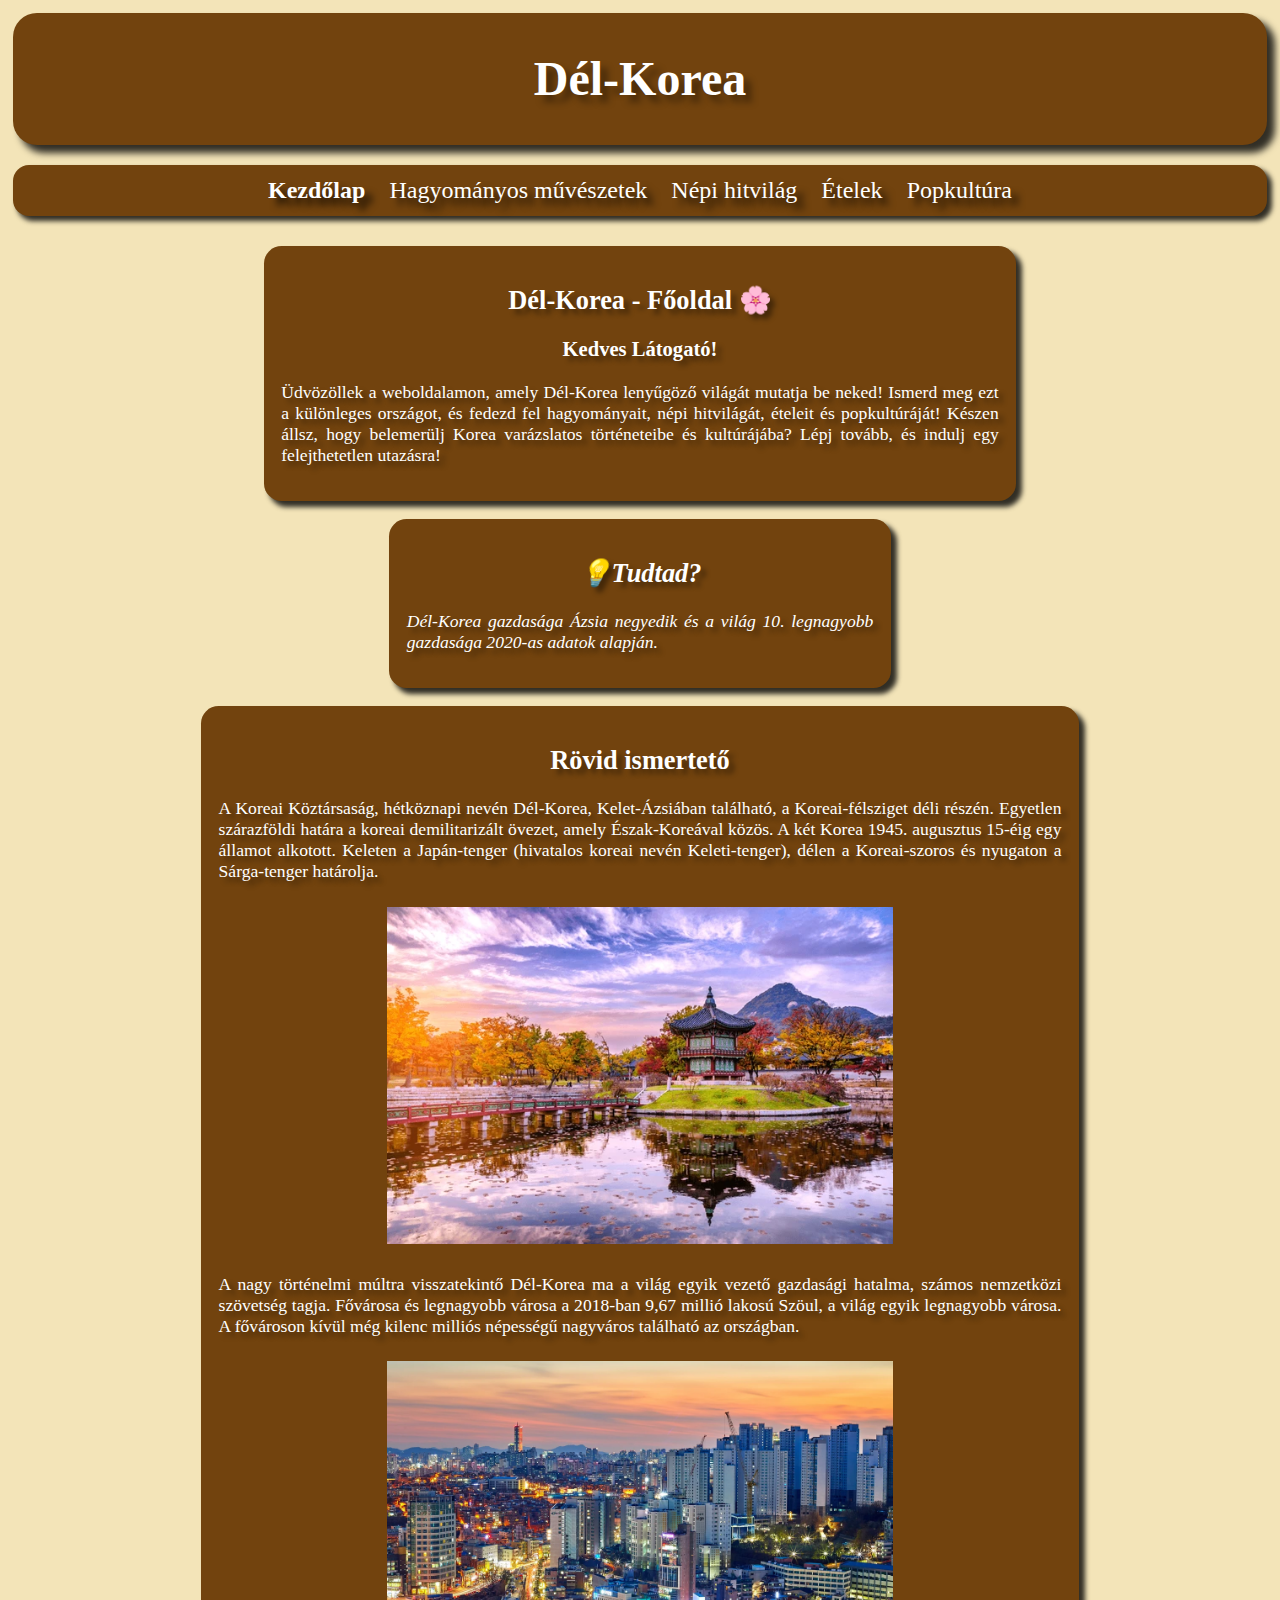
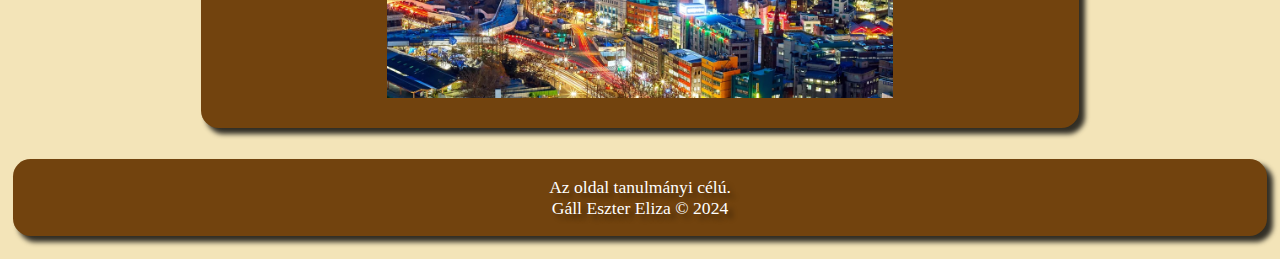
<file: index.html>
<!DOCTYPE html>
<html lang="hu">
<head>
    <meta charset="UTF-8">
    <meta name="viewport" content="width=device-width, initial-scale=1.0">
    <link href="style.css" rel="stylesheet">
    <title>Dél-Korea</title>
    
</head>
<body>
    <header><h1>Dél-Korea</h1></header>
    <div class="tartalom">
        <nav class="menu">
            <a href="index.html" class="active">Kezdőlap</a>
            <a href="hagyomanyok.html">Hagyományos művészetek</a>
            <a href="nepih.html">Népi hitvilág</a>
            <a href="etelek.html">Ételek</a>
            <a href="popkult.html">Popkultúra</a>
            </nav>
        <article class="article_egesz">
            <h2 class="cikkcim">Dél-Korea - Főoldal 🌸</h2>
            <h3 class="cikkcim">Kedves Látogató!</h3>
            <p>Üdvözöllek a weboldalamon, amely Dél-Korea lenyűgöző világát mutatja be neked! Ismerd meg ezt a különleges országot, és fedezd fel hagyományait, népi hitvilágát, ételeit és popkultúráját!
            Készen állsz, hogy belemerülj Korea varázslatos történeteibe és kultúrájába? Lépj tovább, és indulj egy felejthetetlen utazásra!</p>
        </article>
        <aside class="aside_egesz">
            <h2 class="cikkcim">💡Tudtad?</h2>
            <p>Dél-Korea gazdasága Ázsia negyedik és a világ 10. legnagyobb gazdasága 2020-as adatok alapján.</p>
        </aside>
        
        <article class="hosszu">
            <h2 class="cikkcim">Rövid ismertető</h2>
            <p>A Koreai Köztársaság, hétköznapi nevén Dél-Korea, Kelet-Ázsiában található, a Koreai-félsziget déli részén. Egyetlen szárazföldi határa a koreai demilitarizált övezet, amely Észak-Koreával közös. A két Korea 1945. augusztus 15-éig egy államot alkotott. Keleten a Japán-tenger (hivatalos koreai nevén Keleti-tenger), délen a Koreai-szoros és nyugaton a Sárga-tenger határolja.</p>
            <img src="naplemente.webp" alt="naplemente Dél-Koreában" class="kep">
            <p> A nagy történelmi múltra visszatekintő Dél-Korea ma a világ egyik vezető gazdasági hatalma, számos nemzetközi szövetség tagja. Fővárosa és legnagyobb városa a 2018-ban 9,67 millió lakosú Szöul, a világ egyik legnagyobb városa. A fővároson kívül még kilenc milliós népességű nagyváros található az országban.</p>
            <img src="szoul.webp" alt="Dél-Korea fővárosa" class="kep">
        </article>
    </div>
    <footer>Az oldal tanulmányi célú.<br> Gáll Eszter Eliza © 2024</footer>
</body>
</html>
</file>
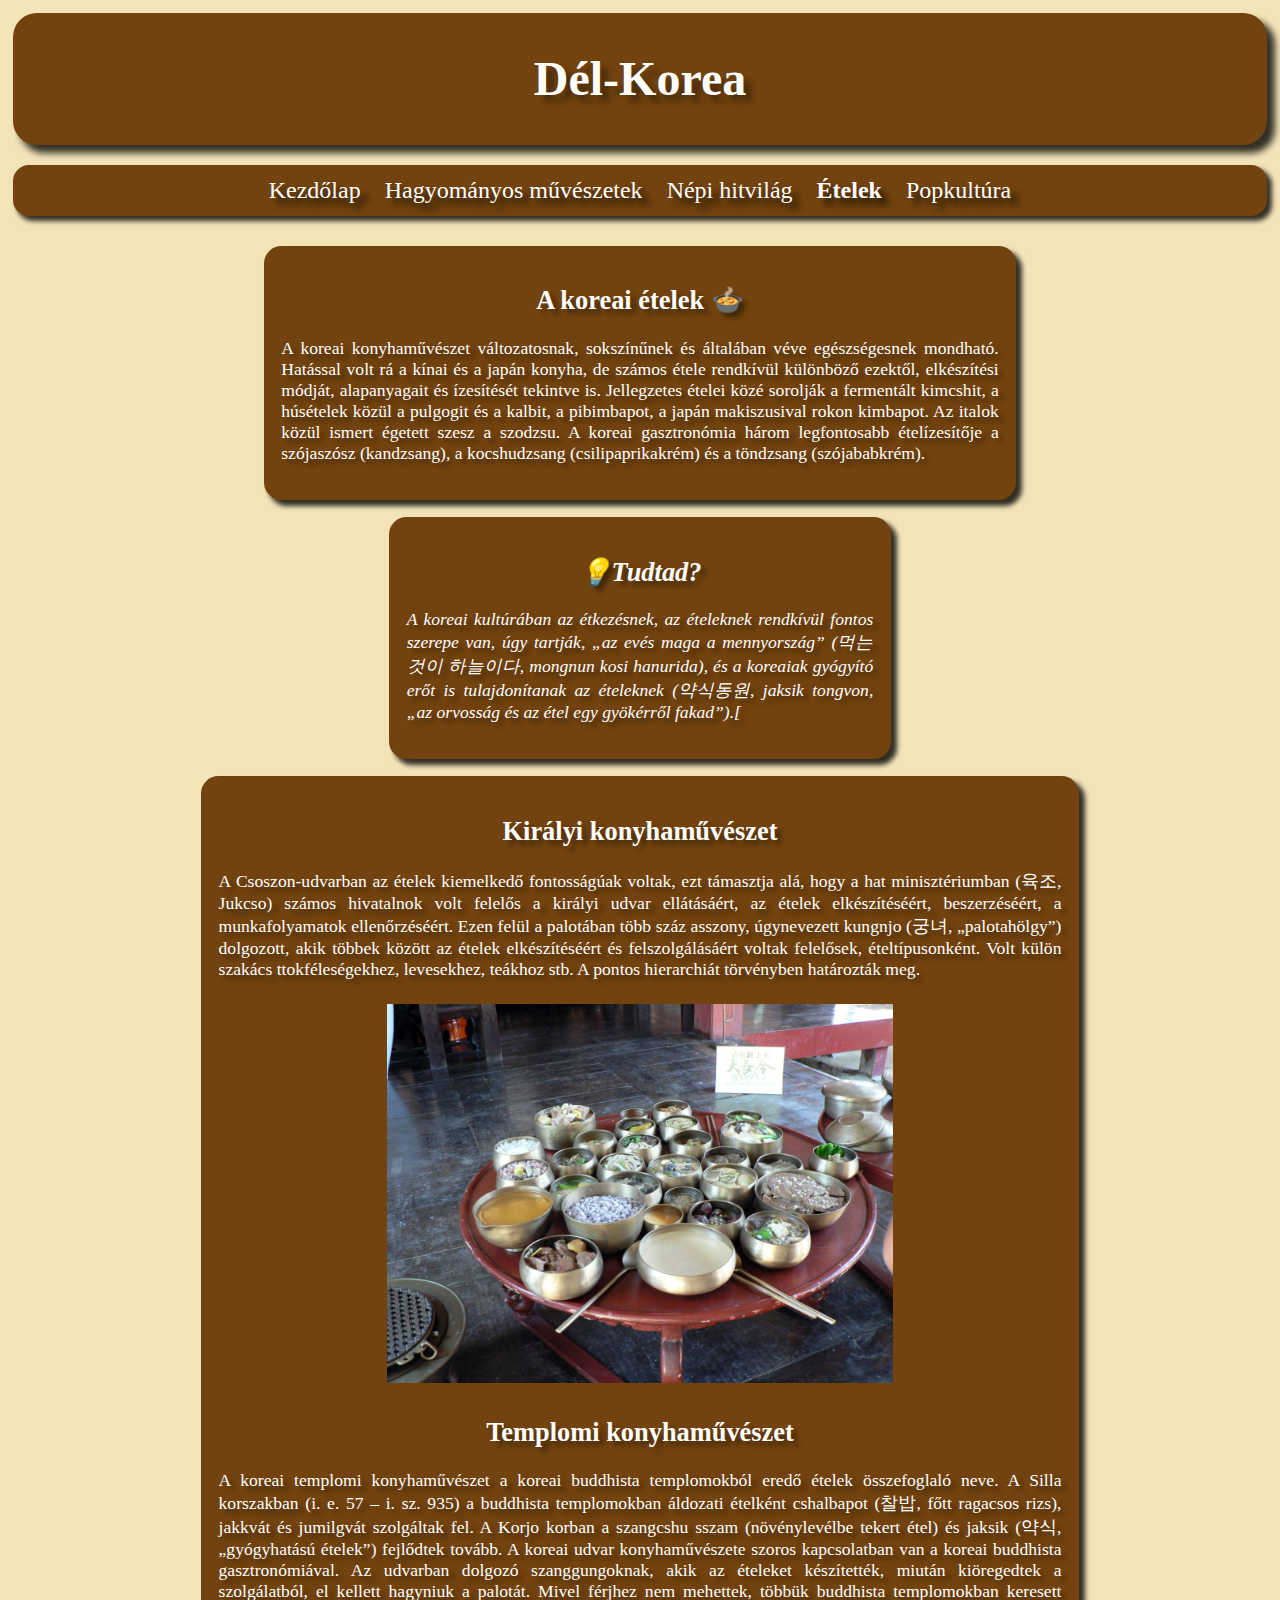
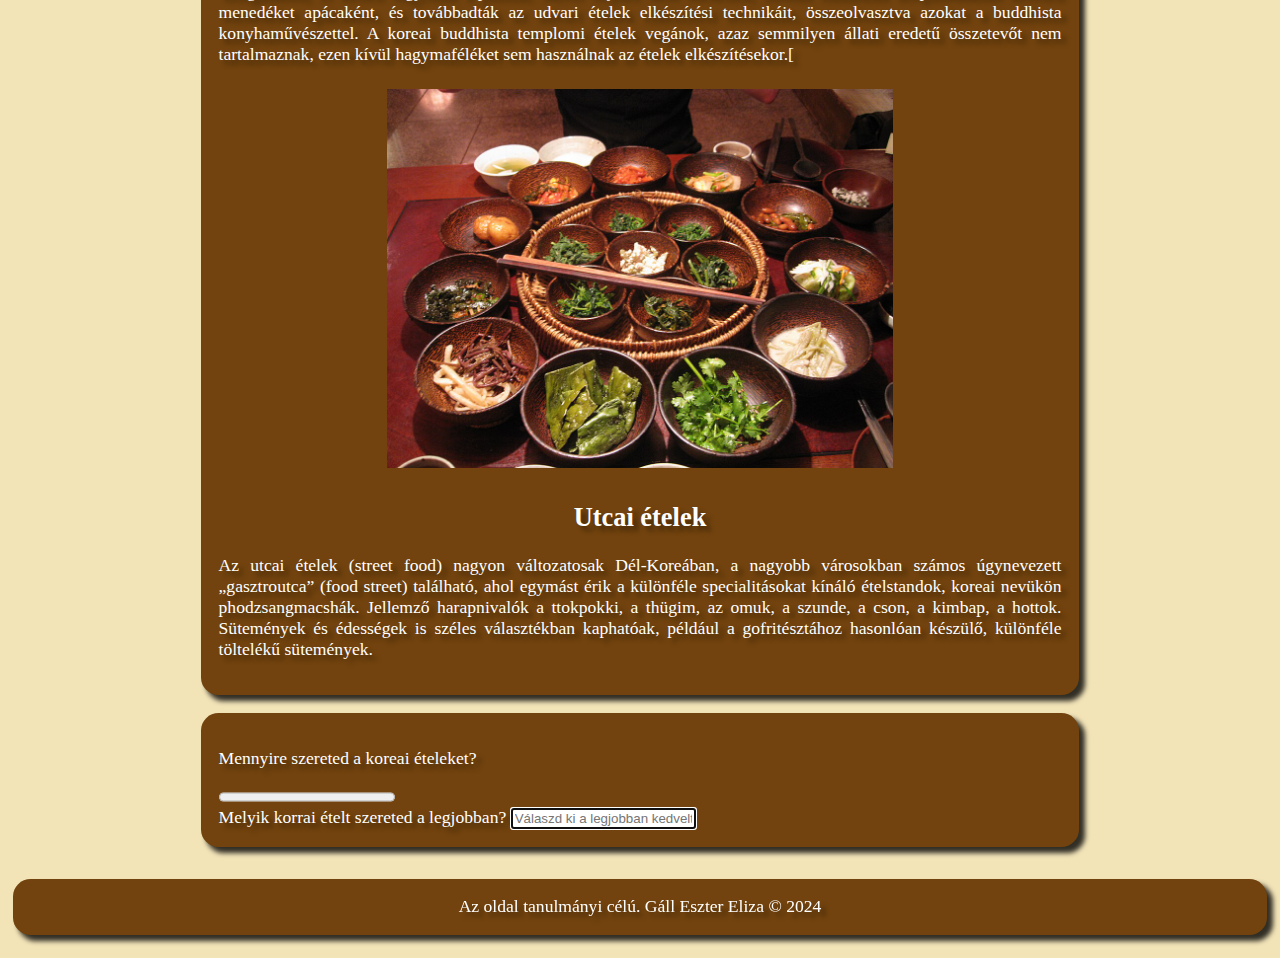
<file: etelek.html>
<!DOCTYPE html>
<html lang="hu">
<head>
    <meta charset="UTF-8">
    <meta name="viewport" content="width=device-width, initial-scale=1.0">
    <link href="style.css" rel="stylesheet">
    <title>Dél-Korea</title>
    
</head>
<body>
    <header><h1>Dél-Korea</h1></header>
    <div class="tartalom">
        <nav class="menu">
            <a href="index.html">Kezdőlap</a>
            <a href="hagyomanyok.html">Hagyományos művészetek</a>
            <a href="nepih.html">Népi hitvilág</a>
            <a href="etelek.html" class="active">Ételek</a>
            <a href="popkult.html">Popkultúra</a>
            </nav>
        <article class="article_egesz">
            <h2 class="cikkcim">A koreai ételek 🍲</h2>
            <p>A koreai konyhaművészet változatosnak, sokszínűnek és általában véve egészségesnek mondható. Hatással volt rá a kínai és a japán konyha, de számos étele rendkívül különböző ezektől, elkészítési módját, alapanyagait és ízesítését tekintve is. Jellegzetes ételei közé sorolják a fermentált kimcshit, a húsételek közül a pulgogit és a kalbit, a pibimbapot, a japán makiszusival rokon kimbapot. Az italok közül ismert égetett szesz a szodzsu. A koreai gasztronómia három legfontosabb ételízesítője a szójaszósz (kandzsang), a kocshudzsang (csilipaprikakrém) és a töndzsang (szójababkrém).</p>
        </article>
        <aside class="aside_egesz">
            <h2 class="cikkcim">💡Tudtad?</h2>
            <p>A koreai kultúrában az étkezésnek, az ételeknek rendkívül fontos szerepe van, úgy tartják, „az evés maga a mennyország” (먹는 것이 하늘이다, mongnun kosi hanurida), és a koreaiak gyógyító erőt is tulajdonítanak az ételeknek (약식동원, jaksik tongvon, „az orvosság és az étel egy gyökérről fakad”).[</p>
        </aside>
        
        <article class="hosszu">
            <h2 class="cikkcim">Királyi konyhaművészet</h2>
            <p>A Csoszon-udvarban az ételek kiemelkedő fontosságúak voltak, ezt támasztja alá, hogy a hat minisztériumban (육조, Jukcso) számos hivatalnok volt felelős a királyi udvar ellátásáért, az ételek elkészítéséért, beszerzéséért, a munkafolyamatok ellenőrzéséért. Ezen felül a palotában több száz asszony, úgynevezett kungnjo (궁녀, „palotahölgy”) dolgozott, akik többek között az ételek elkészítéséért és felszolgálásáért voltak felelősek, ételtípusonként. Volt külön szakács ttokféleségekhez, levesekhez, teákhoz stb. A pontos hierarchiát törvényben határozták meg.</p>
            <img src="kiralyi.jpg" alt="naplemente Dél-Koreában" class="kep">
            <h2 class="cikkcim">Templomi konyhaművészet</h2>
            <p> A koreai templomi konyhaművészet a koreai buddhista templomokból eredő ételek összefoglaló neve. A Silla korszakban (i. e. 57 – i. sz. 935) a buddhista templomokban áldozati ételként cshalbapot (찰밥, főtt ragacsos rizs), jakkvát és jumilgvát szolgáltak fel. A Korjo korban a szangcshu sszam (növénylevélbe tekert étel) és jaksik (약식, „gyógyhatású ételek”) fejlődtek tovább.

            A koreai udvar konyhaművészete szoros kapcsolatban van a koreai buddhista gasztronómiával. Az udvarban dolgozó szanggungoknak, akik az ételeket készítették, miután kiöregedtek a szolgálatból, el kellett hagyniuk a palotát. Mivel férjhez nem mehettek, többük buddhista templomokban keresett menedéket apácaként, és továbbadták az udvari ételek elkészítési technikáit, összeolvasztva azokat a buddhista konyhaművészettel.
                
            A koreai buddhista templomi ételek vegánok, azaz semmilyen állati eredetű összetevőt nem tartalmaznak, ezen kívül hagymaféléket sem használnak az ételek elkészítésekor.[</p>
            <img src="templomi.jpg" alt="Dél-Korea fővárosa" class="kep">
            <h2 class="cikkcim">Utcai ételek</h2>
            <p>Az utcai ételek (street food) nagyon változatosak Dél-Koreában, a nagyobb városokban számos úgynevezett „gasztroutca” (food street) található, ahol egymást érik a különféle specialitásokat kínáló ételstandok, koreai nevükön phodzsangmacshák. Jellemző harapnivalók a ttokpokki, a thügim, az omuk, a szunde, a cson, a kimbap, a hottok. Sütemények és édességek is széles választékban kaphatóak, például a gofritésztához hasonlóan készülő, különféle töltelékű sütemények.</p>
        </article>
        <form>
            <p>Mennyire szereted a koreai ételeket?</p>
            <progress value="0" max="10"></progress>
            <br>
            <label>
                Melyik korrai ételt szereted a legjobban?
                <input type="text" list="etelek" name="etel" placeholder="Válaszd ki a legjobban kedvelt ételed:" autofocus>
                    <datalist id="etel">
                        <option value="Kimbap tekercs">
                        <option value="Instant ramen">
                        <option value="Bibimbap">
                        <option value="Japchae">
                    </datalist>
            </label>
        </form>
    </div>
    <footer>Az oldal tanulmányi célú. Gáll Eszter Eliza © 2024</footer>
</body>
</html>
</file>
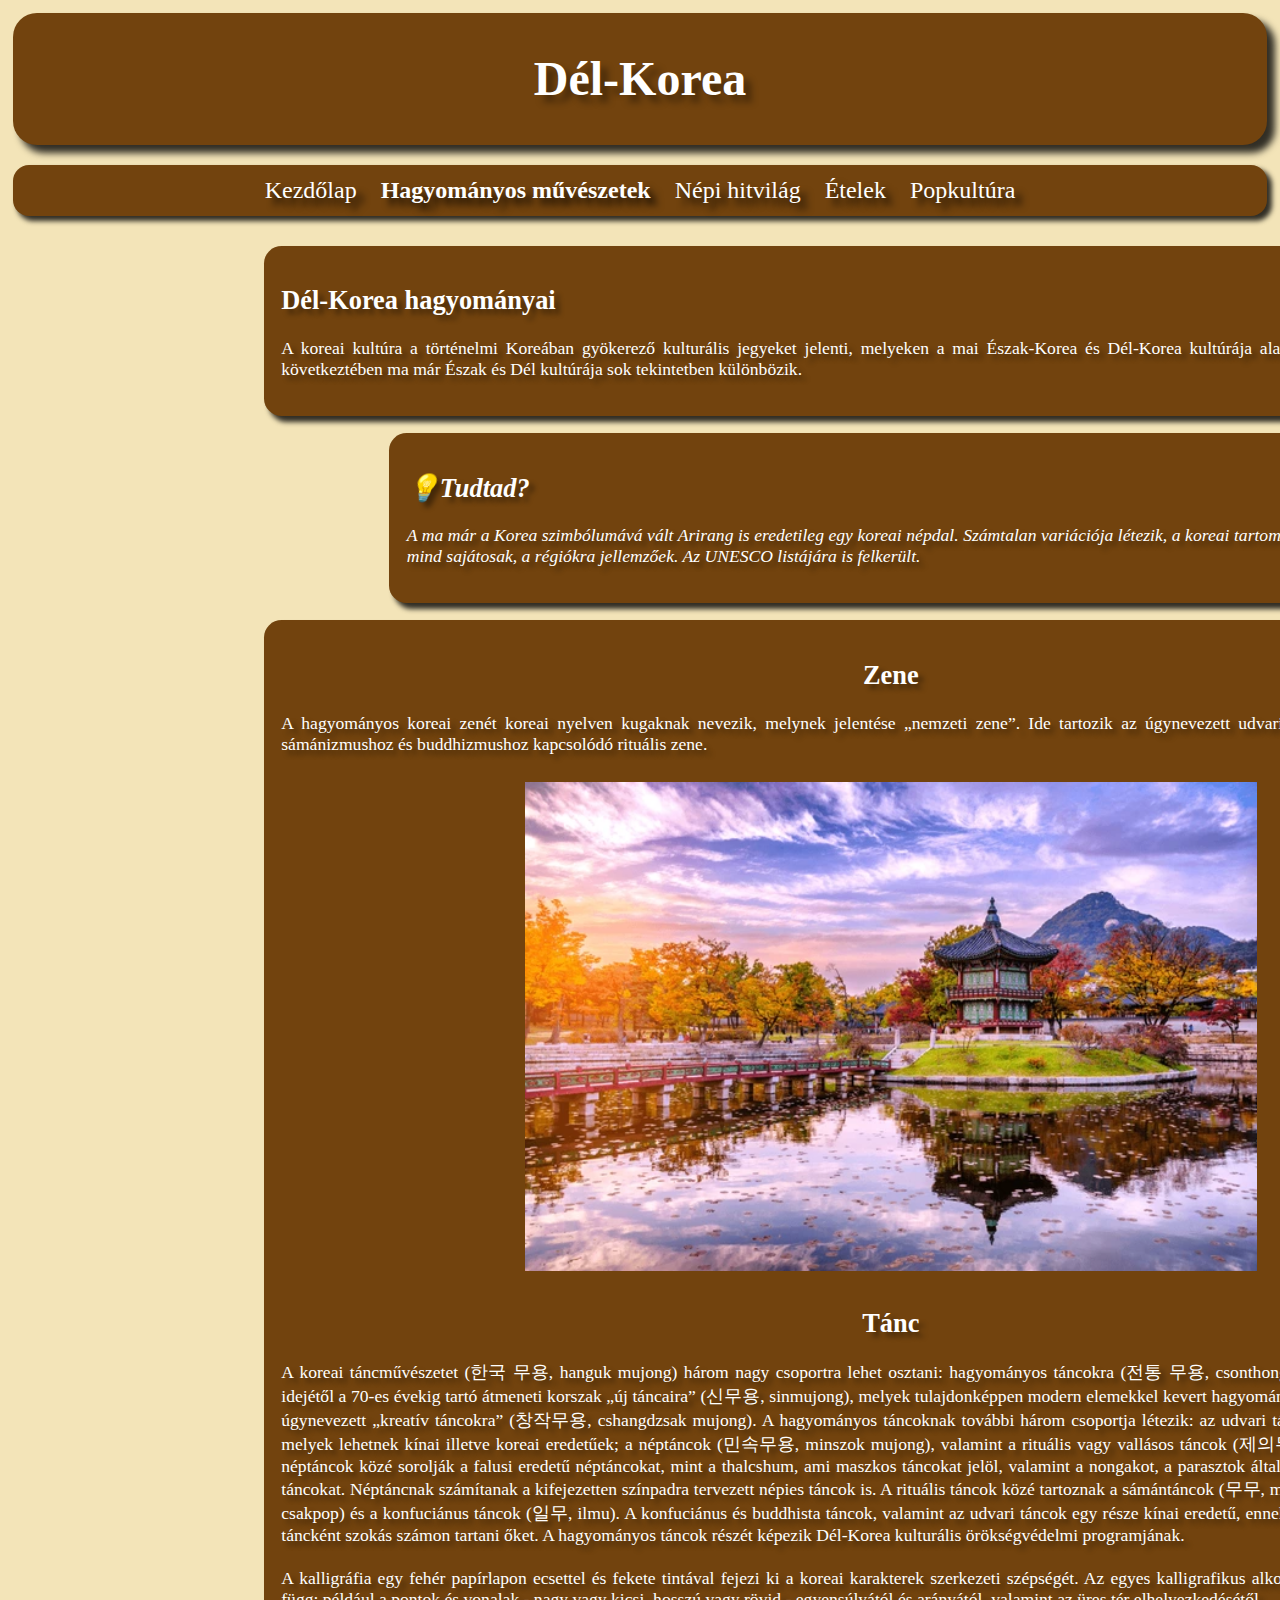
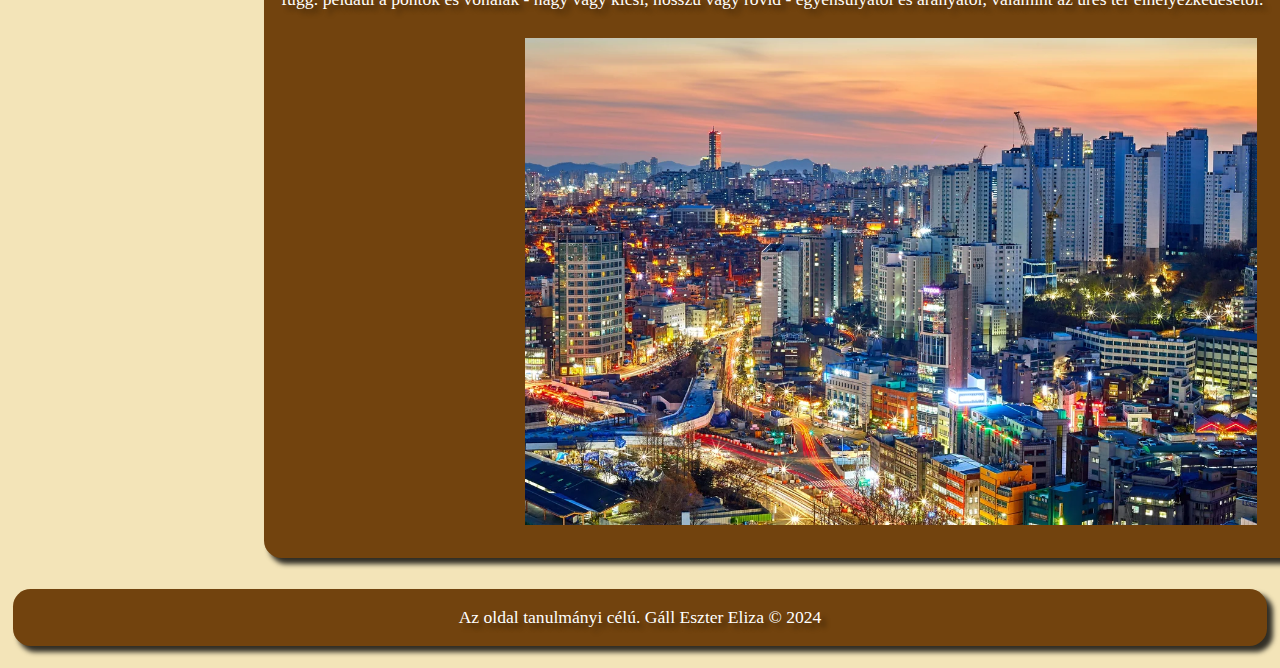
<file: hagyomanyok.html>
<!DOCTYPE html>
<html lang="hu">
<head>
    <meta charset="UTF-8">
    <meta name="viewport" content="width=device-width, initial-scale=1.0">
    <link href="style.css" rel="stylesheet">
    <title>Dél-Korea</title>
    
</head>
<body>
    <header><h1>Dél-Korea</h1></header>
    <div class="tartalom">
        <nav class="menu">
            <a href="index.html">Kezdőlap</a>
            <a href="hagyomanyok.html" class="active">Hagyományos művészetek</a>
            <a href="nepih.html">Népi hitvilág</a>
            <a href="etelek.html">Ételek</a>
            <a href="popkult.html">Popkultúra</a>
            </nav>
        <div class="article_egesz">
            <article>
                <h2>Dél-Korea hagyományai</h2>
                <p>A koreai kultúra a történelmi Koreában gyökerező kulturális jegyeket jelenti, melyeken a mai Észak-Korea és Dél-Korea kultúrája alapszik. A két államra szakadás következtében ma már Észak és Dél kultúrája sok tekintetben különbözik.</p>
            </article>
        </div>
        <div class="aside_egesz">
            <aside>
                <h2>💡Tudtad?</h2>
                <p> A ma már a Korea szimbólumává vált Arirang is eredetileg egy koreai népdal. Számtalan variációja létezik, a koreai tartományokban különböző változatok születtek, melyek mind sajátosak, a régiókra jellemzőek. Az UNESCO listájára is felkerült.</p>
            </aside>
        </div>
        <div class="hosszu">
            <article>
                <h2 class="cikkcim">Zene</h2>
                <p>A hagyományos koreai zenét koreai nyelven kugaknak nevezik, melynek jelentése „nemzeti zene”. Ide tartozik az úgynevezett udvari zene, a népzene, valamint a sámánizmushoz és buddhizmushoz kapcsolódó rituális zene.</p>
                <img src="naplemente.webp" alt="naplemente Dél-Koreában" class="kep">
                <h2 class="cikkcim">Tánc</h2>
                <p> A koreai táncművészetet (한국 무용, hanguk mujong) három nagy csoportra lehet osztani: hagyományos táncokra (전통 무용, csonthong mujong), a japán megszállás idejétől a 70-es évekig tartó átmeneti korszak „új táncaira” (신무용, sinmujong), melyek tulajdonképpen modern elemekkel kevert hagyományos táncok voltak; valamint az úgynevezett „kreatív táncokra” (창작무용, cshangdzsak mujong).

                A hagyományos táncoknak további három csoportja létezik: az udvari táncok (정재무, csongdzsemu), melyek lehetnek kínai illetve koreai eredetűek; a néptáncok (민속무용, minszok mujong), valamint a rituális vagy vallásos táncok (제의무용, cseimujong) csoportja. A néptáncok közé sorolják a falusi eredetű néptáncokat, mint a thalcshum, ami maszkos táncokat jelöl, valamint a nongakot, a parasztok által játszott zenét, és az azt kísérő táncokat. Néptáncnak számítanak a kifejezetten színpadra tervezett népies táncok is. A rituális táncok közé tartoznak a sámántáncok (무무, mumu), buddhista táncok (작법, csakpop) és a konfuciánus táncok (일무, ilmu).
                    
                A konfuciánus és buddhista táncok, valamint az udvari táncok egy része kínai eredetű, ennek ellenére hagyományos koreai táncként szokás számon tartani őket. A hagyományos táncok részét képezik Dél-Korea kulturális örökségvédelmi programjának.</p>
                <h2></h2>
                <p>A kalligráfia egy fehér papírlapon ecsettel és fekete tintával fejezi ki a koreai karakterek szerkezeti szépségét. Az egyes kalligrafikus alkotások esztétikája összetételétől függ: például a pontok és vonalak - nagy vagy kicsi, hosszú vagy rövid - egyensúlyától és arányától, valamint az üres tér elhelyezkedésétől.</p>
                <img src="szoul.webp" alt="Dél-Korea fővárosa" class="kep">
            </article>
        </div>
    </div>
    <footer>Az oldal tanulmányi célú. Gáll Eszter Eliza © 2024</footer>
</body>
</html>
</file>
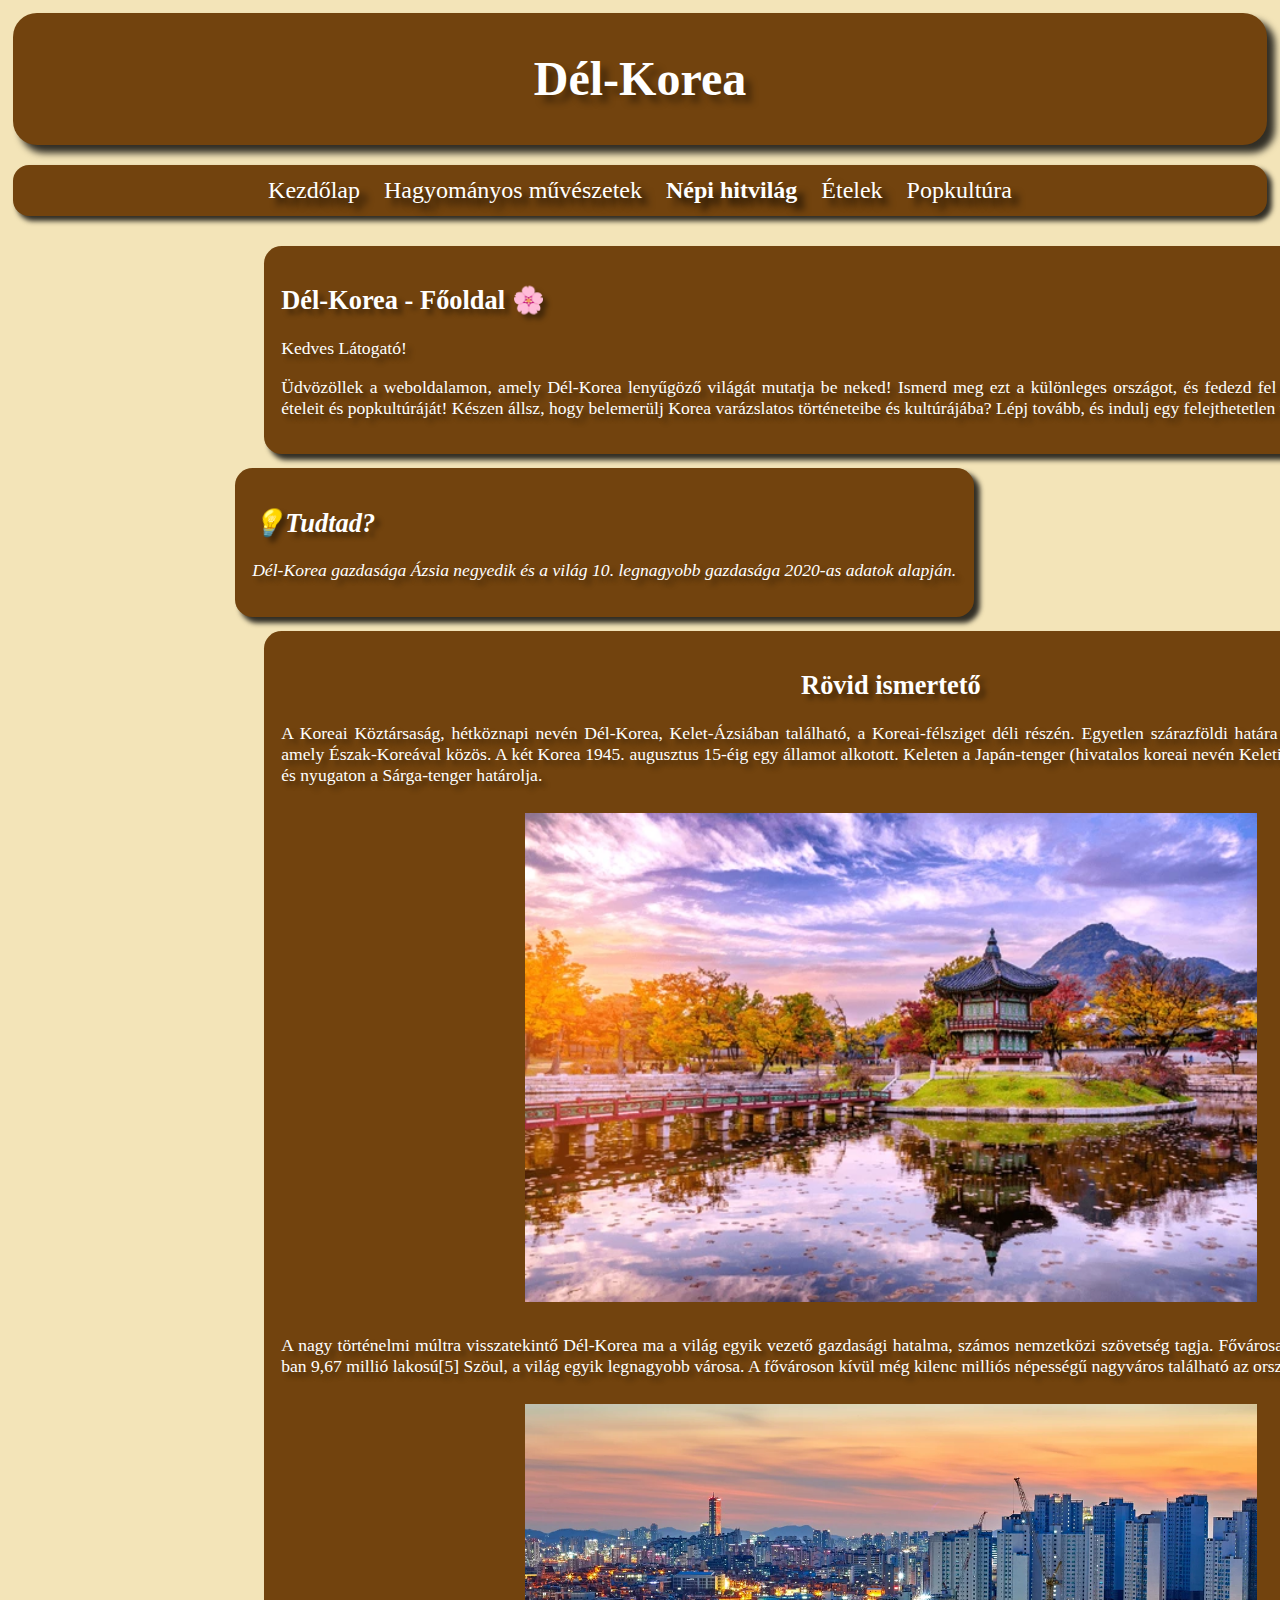
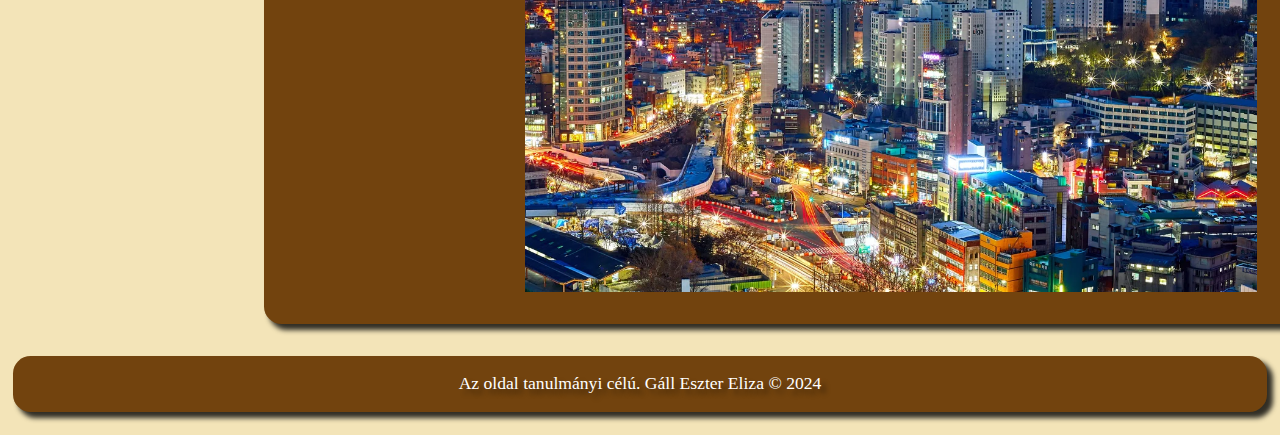
<file: nepih.html>
<!DOCTYPE html>
<html lang="hu">
<head>
    <meta charset="UTF-8">
    <meta name="viewport" content="width=device-width, initial-scale=1.0">
    <link href="style.css" rel="stylesheet">
    <title>Dél-Korea</title>
    
</head>
<body>
    <header><h1>Dél-Korea</h1></header>
    <div class="tartalom">
        <nav class="menu">
            <a href="index.html">Kezdőlap</a>
            <a href="hagyomanyok.html">Hagyományos művészetek</a>
            <a href="nepih.html" class="active">Népi hitvilág</a>
            <a href="etelek.html">Ételek</a>
            <a href="popkult.html">Popkultúra</a>
            </nav>
        <div class="article_egesz">
            <article>
                <h2>Dél-Korea - Főoldal 🌸</h2>
                <p>Kedves Látogató!</p>
                <p>Üdvözöllek a weboldalamon, amely Dél-Korea lenyűgöző világát mutatja be neked! Ismerd meg ezt a különleges országot, és fedezd fel hagyományait, népi hitvilágát, ételeit és popkultúráját!
                Készen állsz, hogy belemerülj Korea varázslatos történeteibe és kultúrájába? Lépj tovább, és indulj egy felejthetetlen utazásra!</p>
            </article>
        </div>
        <div class="aside_egesz">
            <aside>
                <h2>💡Tudtad?</h2>
                <p>Dél-Korea gazdasága Ázsia negyedik és a világ 10. legnagyobb gazdasága 2020-as adatok alapján.</p>
            </aside>
        </div>
        <div class="hosszu">
            <article>
                <h2 class="cikkcim">Rövid ismertető</h2>
                <p>A Koreai Köztársaság, hétköznapi nevén Dél-Korea, Kelet-Ázsiában található, a Koreai-félsziget déli részén. Egyetlen szárazföldi határa a koreai demilitarizált övezet, amely Észak-Koreával közös. A két Korea 1945. augusztus 15-éig egy államot alkotott. Keleten a Japán-tenger (hivatalos koreai nevén Keleti-tenger), délen a Koreai-szoros és nyugaton a Sárga-tenger határolja.</p>
                <img src="naplemente.webp" alt="naplemente Dél-Koreában" class="kep">
                <p> A nagy történelmi múltra visszatekintő Dél-Korea ma a világ egyik vezető gazdasági hatalma, számos nemzetközi szövetség tagja. Fővárosa és legnagyobb városa a 2018-ban 9,67 millió lakosú[5] Szöul, a világ egyik legnagyobb városa. A fővároson kívül még kilenc milliós népességű nagyváros található az országban.</p>
                <img src="szoul.webp" alt="Dél-Korea fővárosa" class="kep">
            </article>
        </div>
    </div>
    <footer>Az oldal tanulmányi célú. Gáll Eszter Eliza © 2024</footer>
</body>
</html>
</file>
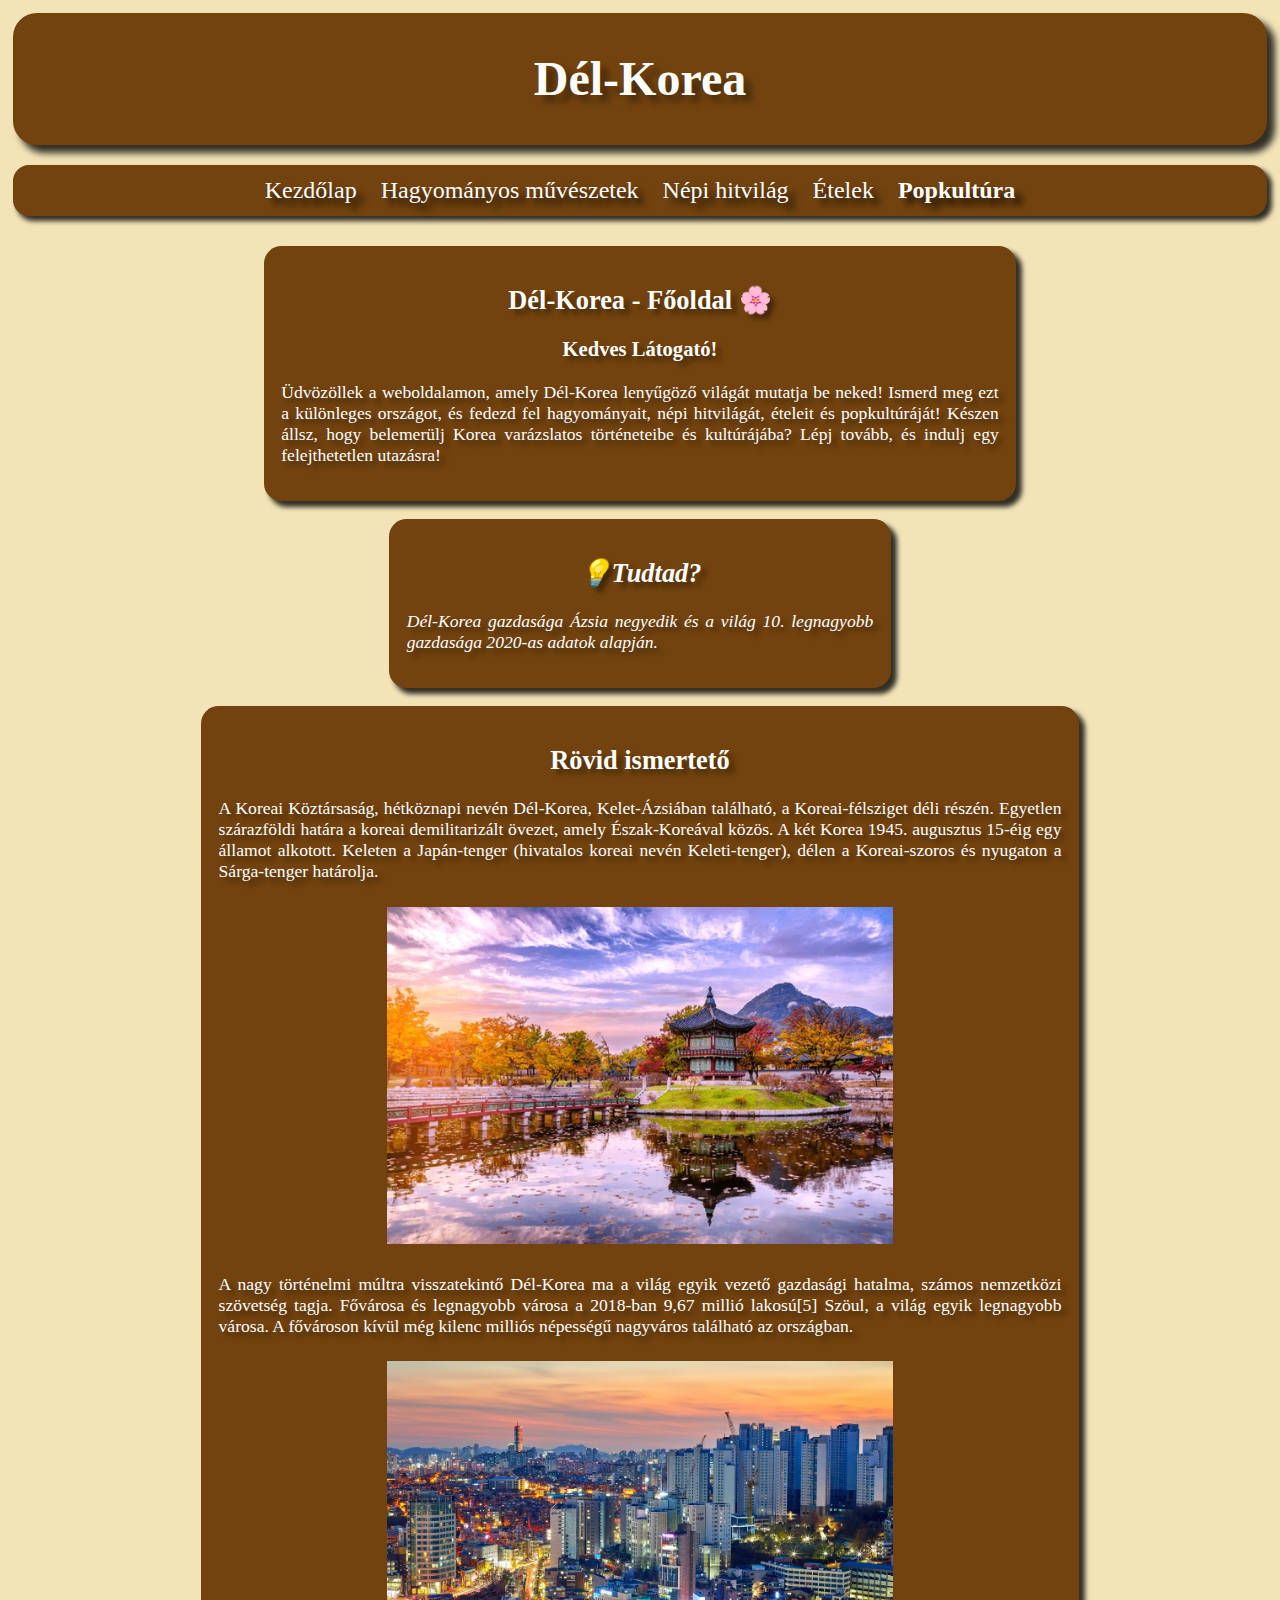
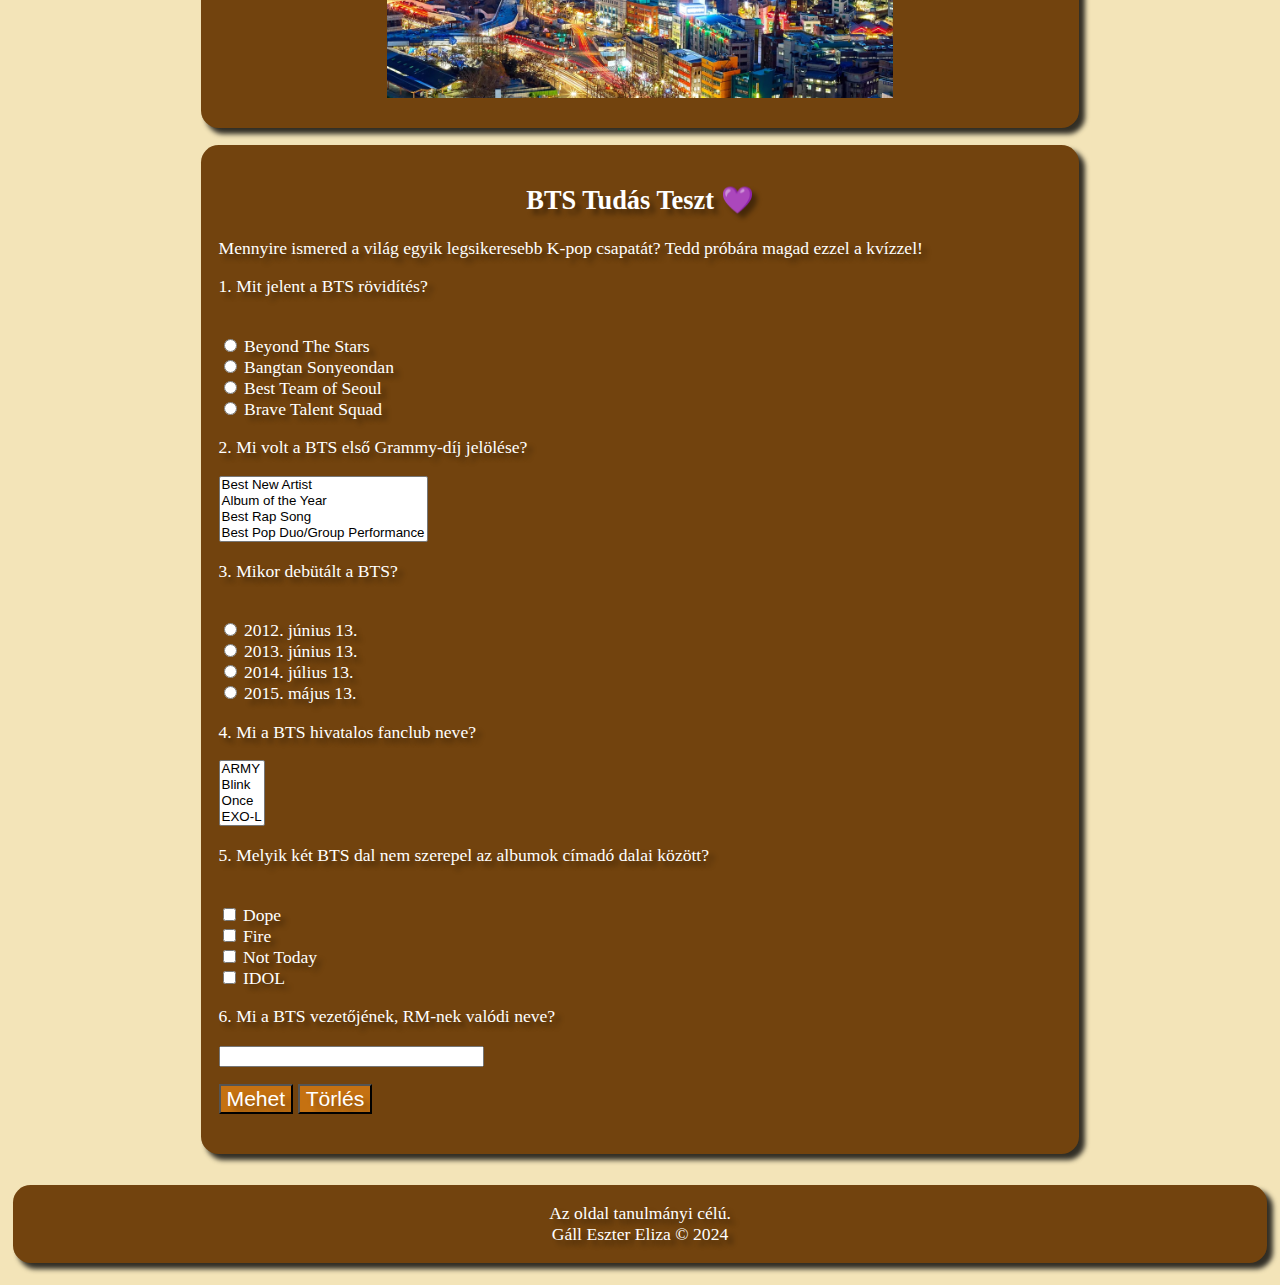
<file: popkult.html>
<!DOCTYPE html>
<html lang="hu">
<head>
    <meta charset="UTF-8">
    <meta name="viewport" content="width=device-width, initial-scale=1.0">
    <link href="style.css" rel="stylesheet">
    <title>Dél-Korea</title>
    
</head>
<body>
    <header><h1>Dél-Korea</h1></header>
    <div class="tartalom">
        <nav class="menu">
            <a href="index.html">Kezdőlap</a>
            <a href="hagyomanyok.html">Hagyományos művészetek</a>
            <a href="nepih.html">Népi hitvilág</a>
            <a href="etelek.html">Ételek</a>
            <a href="popkult.html" class="active">Popkultúra</a>
        </nav>
        <article class="article_egesz">
            <h2 class="cikkcim">Dél-Korea - Főoldal 🌸</h2>
            <h3 class="cikkcim">Kedves Látogató!</h3>
            <p>Üdvözöllek a weboldalamon, amely Dél-Korea lenyűgöző világát mutatja be neked! Ismerd meg ezt a különleges országot, és fedezd fel hagyományait, népi hitvilágát, ételeit és popkultúráját!
            Készen állsz, hogy belemerülj Korea varázslatos történeteibe és kultúrájába? Lépj tovább, és indulj egy felejthetetlen utazásra!</p>
        </article>
        <aside class="aside_egesz">
            <h2 class="cikkcim">💡Tudtad?</h2>
            <p>Dél-Korea gazdasága Ázsia negyedik és a világ 10. legnagyobb gazdasága 2020-as adatok alapján.</p>
        </aside>
        
        <article class="hosszu">
            <h2 class="cikkcim">Rövid ismertető</h2>
            <p>A Koreai Köztársaság, hétköznapi nevén Dél-Korea, Kelet-Ázsiában található, a Koreai-félsziget déli részén. Egyetlen szárazföldi határa a koreai demilitarizált övezet, amely Észak-Koreával közös. A két Korea 1945. augusztus 15-éig egy államot alkotott. Keleten a Japán-tenger (hivatalos koreai nevén Keleti-tenger), délen a Koreai-szoros és nyugaton a Sárga-tenger határolja.</p>
            <img src="naplemente.webp" alt="naplemente Dél-Koreában" class="kep">
            <p> A nagy történelmi múltra visszatekintő Dél-Korea ma a világ egyik vezető gazdasági hatalma, számos nemzetközi szövetség tagja. Fővárosa és legnagyobb városa a 2018-ban 9,67 millió lakosú[5] Szöul, a világ egyik legnagyobb városa. A fővároson kívül még kilenc milliós népességű nagyváros található az országban.</p>
            <img src="szoul.webp" alt="Dél-Korea fővárosa" class="kep">
        </article>
        <form action="https://rf.uni-corvinus.hu/webfejlesztes/receive.php" method="post" id="myform" novalidate>
            <h2 class="cikkcim">BTS Tudás Teszt 💜</h2>
            <p>Mennyire ismered a világ egyik legsikeresebb K-pop csapatát? Tedd próbára magad ezzel a kvízzel!</p>
            <p>1. Mit jelent a BTS rövidítés?</p>
            <br>
                <input name="f1" type="radio" value="a1">
                Beyond The Stars<br>
                <input name="f1" type="radio" value="jo1">
                Bangtan Sonyeondan<br>
                <input name="f1" type="radio" value="c1">
                Best Team of Seoul<br>
                <input name="f1" type="radio" value="d1">
                Brave Talent Squad<br>
            <p>2. Mi volt a BTS első Grammy-díj jelölése?</p>
                <select id="lista" size="4" name="f2">
                   <option value="a2">Best New Artist</option>
                    <option value="b2">Album of the Year</option>
                    <option value="c2">Best Rap Song</option>
                    <option value="jo2">Best Pop Duo/Group Performance</option>
                </select>    
            <p>3. Mikor debütált a BTS?</p>
            <br>
                <input name="f3" type="radio" value="a">
                2012. június 13.<br>
                <input name="f3" type="radio" value="jo3">
                2013. június 13.<br>
                <input name="f3" type="radio" value="c">
                2014. július 13.<br>
                <input name="f3" type="radio" value="d">
                2015. május 13.<br>
            <p>4. Mi a BTS hivatalos fanclub neve?</p>
            <select id="lista" size="4" name="f4">
               <option value="jo4">ARMY</option>
                <option value="b4">Blink</option>
                <option value="c4">Once</option>
                <option value="d4">EXO-L</option>
            </select>   
            <p>5. Melyik két BTS dal nem szerepel az albumok címadó dalai között?</p><br>
            <input type="checkbox" id="a">
            Dope<br>
            <input type="checkbox" id="b">
            Fire<br>
            <input type="checkbox" id="c">
            Not Today<br>
            <input type="checkbox" id="d">
            IDOL<br>
            <p>6. Mi a BTS vezetőjének, RM-nek valódi neve?</p>
            <input id="ablak" type="text" size="30%"><br>
            <p>
            <input type="submit" value="Mehet" id="mehet">
            <input type="reset" value="Törlés" id="torles">
            </p>
            <h2 id="megoldas"></h2>
        </form>
        <script src="kerdoiv.js"></script>
        
    </div>
    <footer>Az oldal tanulmányi célú. <br>Gáll Eszter Eliza © 2024</footer>
</body>
</html>
</file>
<file: style.css>
*{box-sizing:border-box;}
body{margin:1%; padding:0;background-color:rgb(243, 228, 184);
    text-shadow: 2px 2px 2px rgba(0, 0, 0, 0.4);}

header{
    padding:1em;
    margin:0;
    background-color:rgb(114, 67, 14);
    text-align:center;
    font-size:1.5em;
    color:white;
    text-shadow: 0.3em 0.3em 0.3em rgba(0, 0, 0, 0.4);
    box-shadow: 0.3em 0.3em 0.3em rgba(0, 0, 0, 0.800);
    border-radius:1em;
}

h1{
    display:block;
    margin:0.3em 0;
    font-weight: bold;
}
h2{
    display:block;
}

p{display:block;}

.tartalom{
    display:flex;
    flex-flow: row wrap;
}

.tartalom>*{
    height:fit-content;
}

nav {
    display:flex;
    flex-direction: column;
    align-items: center;
    margin: 1.3em 0 1.3em 0;
    width:100%;
    background-color: rgb(114, 67, 14);
    text-shadow: 0.3em 0.3em 0.3em rgba(0, 0, 0, 0.4);
    box-shadow: 0.3em 0.3em 0.3em rgba(0, 0, 0, 0.8);
    border-radius:1em;
}

nav a {
    display:block;
    text-decoration:none;
    color:white;
    font-size: 1.5em;
    text-shadow: 0.3em 0.3em 0.3em rgba(0, 0, 0, 0.8);
    padding:0.5em;
}

nav a.active{
    font-weight:bold;
}

article{
    background-color:rgb(114, 67, 14);
    color:white;
    padding: 1em 1em;
    text-align:justify;
    border-radius:15px;
    width:100%;
    font-size: 1.1em;
    text-shadow: 0.3em 0.3em 0.3em rgba(0, 0, 0, 0.4);
    box-shadow: 0.3em 0.3em 0.3em rgba(0, 0, 0, 0.8);
    border-radius:1em;
    margin: 1.3em 0 1.3em 0;
}

aside{
    display:block;
    background-color:rgb(114, 67, 14);
    color:white;
    padding: 1em 1em;
    text-align:justify;
    border-radius:15px;
    margin: 1.3em 0 1.3em 0;
    width:100%;
    font-size: 1.1em;
    font-style:italic;
    text-shadow: 0.3em 0.3em 0.3em rgba(0, 0, 0, 0.4);
    box-shadow: 0.3em 0.3em 0.3em rgba(0, 0, 0, 0.8);
    border-radius:1em;
}

article.hosszu{
    display:block;
    background-color:rgb(114, 67, 14);
    color:white;
    padding: 1em 1em;
    text-align:justify;
    border-radius:15px;
    margin: 1.3em 0 1.3em 0;
    width:100%;
    font-size: 1.1em;
    text-shadow: 0.3em 0.3em 0.3em rgba(0, 0, 0, 0.4);
    box-shadow: 0.3em 0.3em 0.3em rgba(0, 0, 0, 0.8);
    border-radius:1em;
}

img.kep{
    width:60%;
    height: auto;
    float:initial;
    margin:0.8% 20%;
}

footer{
    display:block;
    background-color:rgb(114, 67, 14);
    color:white;
    padding: 1em 1em;
    text-align:center;
    border-radius:15px;
    width:100%;
    font-size: 1.1em;
    text-shadow: 0.3em 0.3em 0.3em rgba(0, 0, 0, 0.4);
    box-shadow: 0.3em 0.3em 0.3em rgba(0, 0, 0, 0.8);
    border-radius:1em;
    margin: 1.3em 0 1.3em 0;
}

form{
    display:block;
    background-color:rgb(114, 67, 14);
    color:white;
    padding: 1em 1em;
    text-align:justify;
    border-radius:15px;
    margin: 1.3em 0 1.3em 0;
    width:100%;
    font-size: 1.1em;
    text-shadow: 0.3em 0.3em 0.3em rgba(0, 0, 0, 0.4);
    box-shadow: 0.3em 0.3em 0.3em rgba(0, 0, 0, 0.8);
    border-radius:1em;
}

.cikkcim{
    text-align: center;
}

input#mehet {
    cursor: pointer;
    color: white;
    text-shadow: 0.3em 0.3em 0.3em rgba(0, 0, 0, 0.4);
    font-size: 1.2em;
    background-color:rgb(197, 113, 17);;
}

input#torles{
    cursor: pointer;
    color: white;
    text-shadow: 0.3em 0.3em 0.3em rgba(0, 0, 0, 0.4);
    font-size: 1.2em;
    background-color:rgb(197, 113, 17);;
}

@media only screen and (min-width: 600px)
{
    nav{
        flex-direction: row;
        justify-content: center;
    }
    aside{
        display:block;
        justify-content:center;
    }

    img.kep{
        flex-basis:80%;
        height: auto;
        margin: 0.8% 20%;
    }
    
}
@media only screen and (min-width: 768px)
{

    aside{
        flex-basis: 100%;
        margin:0.7% 30%;
        align-items:center;
    }
    article{
        margin: 0.7% 20%;
        justify-content:center;
    }
    article.hosszu{
        margin: 0.7% 15%;
        justify-content:center;
    }
    form{
        margin: 0.7% 15%;
        justify-content:center;
    }
}
</file>
